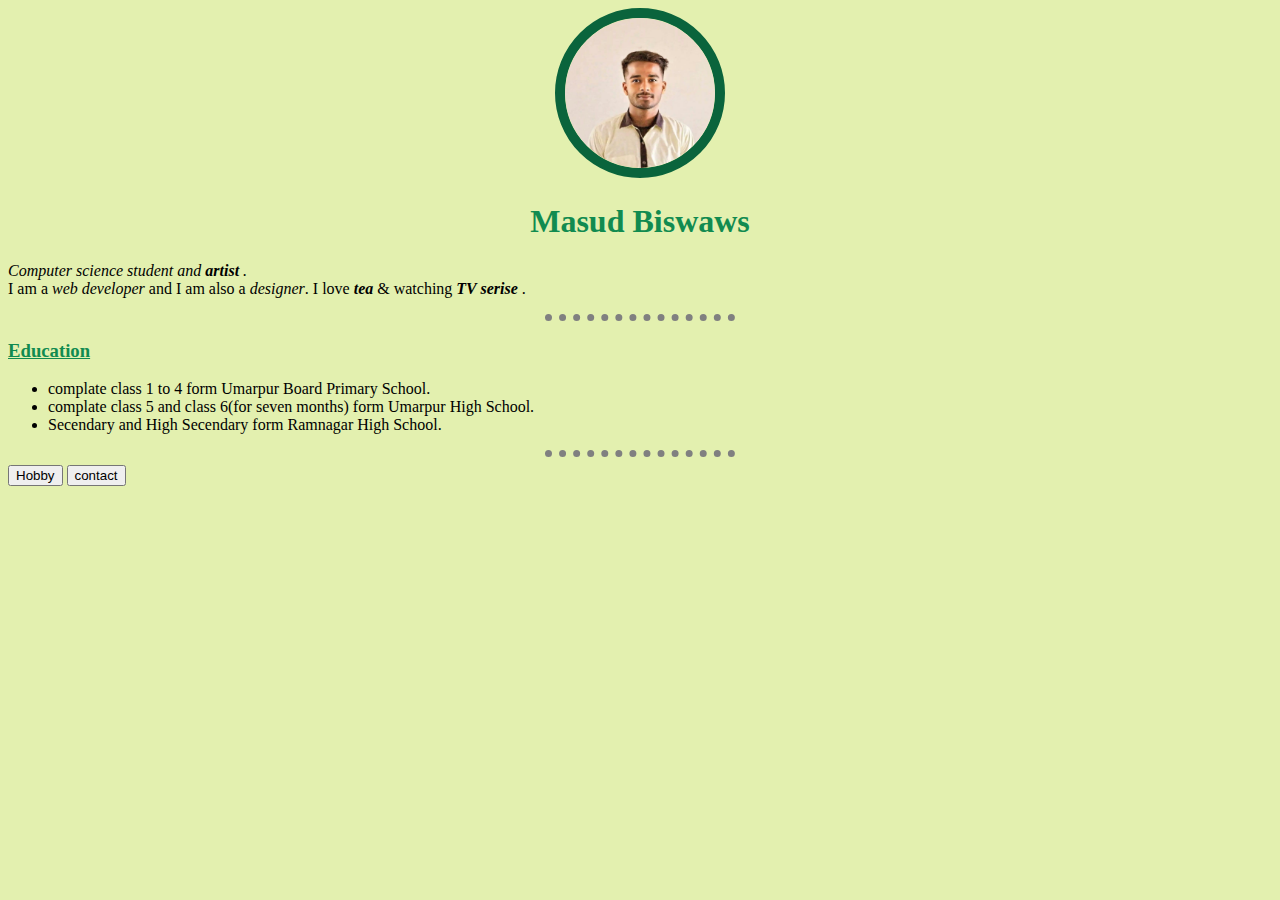
<file: index.html>
<!DOCTYPE html>
<html lang="en">
  
<head>
  <meta charset="UTF-8">
  <meta name="viewport" content="width=device-width, initial-scale=1.0">
  <meta http-equiv="X-UA-Compatible" content="ie=edge">
  <title>Masud's Personal sites</title>
  <link rel="stylesheet" href="style.css">
</head>

<body>
  <center>
  <img id="me" src="mee.png" alt="me" height="150">
  <h1>Masud Biswaws</h1>
   </center>
  <p> <em> Computer science student and <strong> artist </strong> .</em> 
       <br>
  I am a <em>web developer </em> and I am also a <em>designer</em>. I love <strong>
  <em>tea</em></strong> & watching  <strong><em>TV serise</em></strong> .
  </p>
  <hr>
  <h3><u>Education</u></h3>
  <ul>
    <li>complate class 1 to 4 form Umarpur Board Primary School.</li>
    <li>complate class 5 and class 6(for seven months) form Umarpur High School.</li>
    <li>Secendary and High Secendary form Ramnagar High School.</li>
  </ul>
  
  <hr>
    
 
  
  <a href="hobby.html"><button>Hobby</button></a>
 <a href="contact.html"><button>contact</button></a>
  
  

  
</body>

</html>
</file>
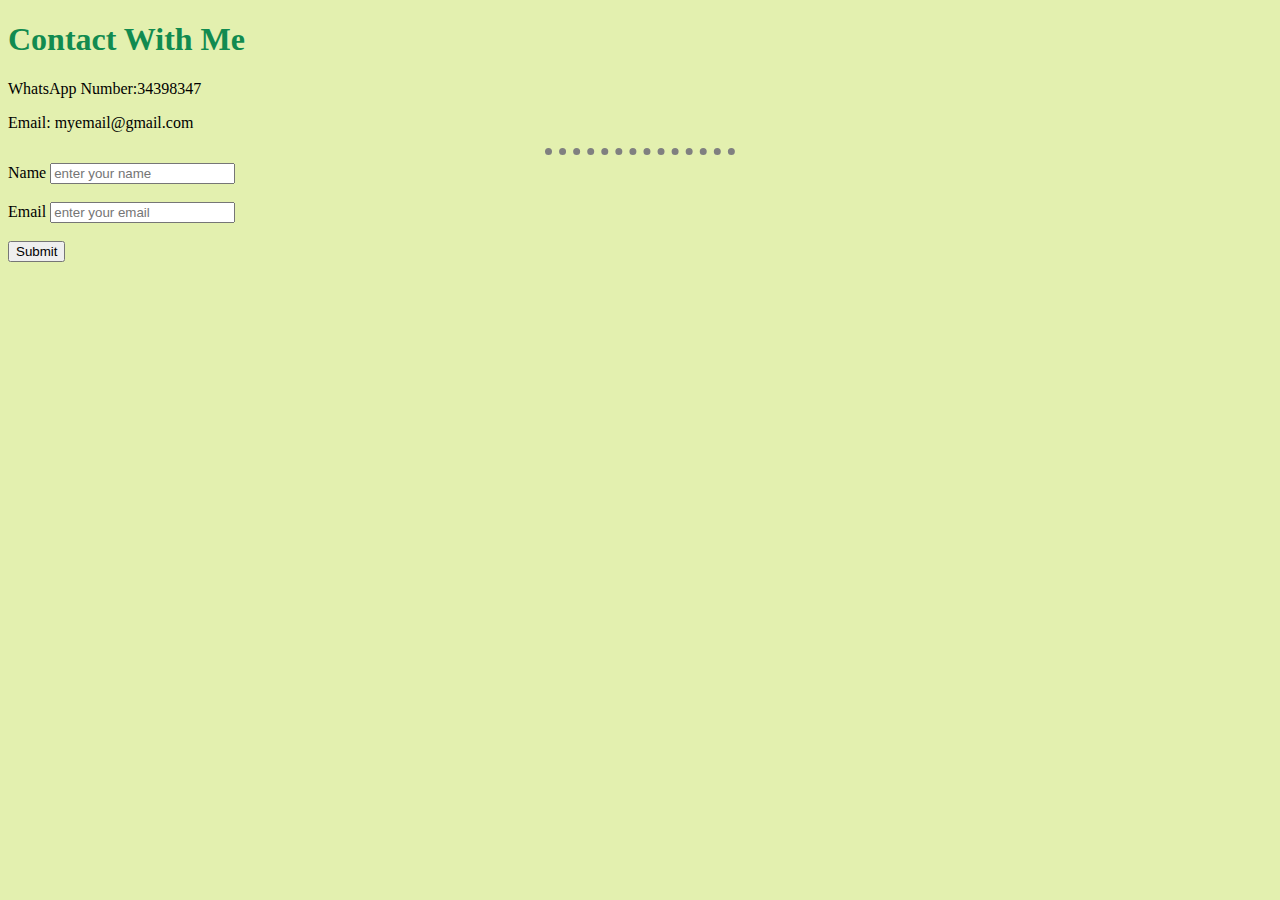
<file: contact.html>
<!DOCTYPE html>
<html lang="en">
<head>
  <meta charset="UTF-8">
  <meta name="viewport" content="width=device-width, initial-scale=1.0">
  <meta http-equiv="X-UA-Compatible" content="ie=edge">
  <title>My contect</title>
   <link rel="stylesheet" href="style.css">
</head>
<body>
  <h1>Contact With Me</h1>
  <p>WhatsApp Number:34398347</p>
  <p>Email: myemail@gmail.com</p>
  <hr>
  <form action="mailto:iamsohel222@gmail.com" method="post" enctype="text/plain">
    <label>Name</label>
    <input type="text" name="usegerName" placeholder="enter your name">
    <br><br>
    <label>Email</label>
    <input type="email" name="email" placeholder="enter your email">
    <br>
    <br>
    <input type="submit" >
    
    
  </form>
</body>
</html>
</file>
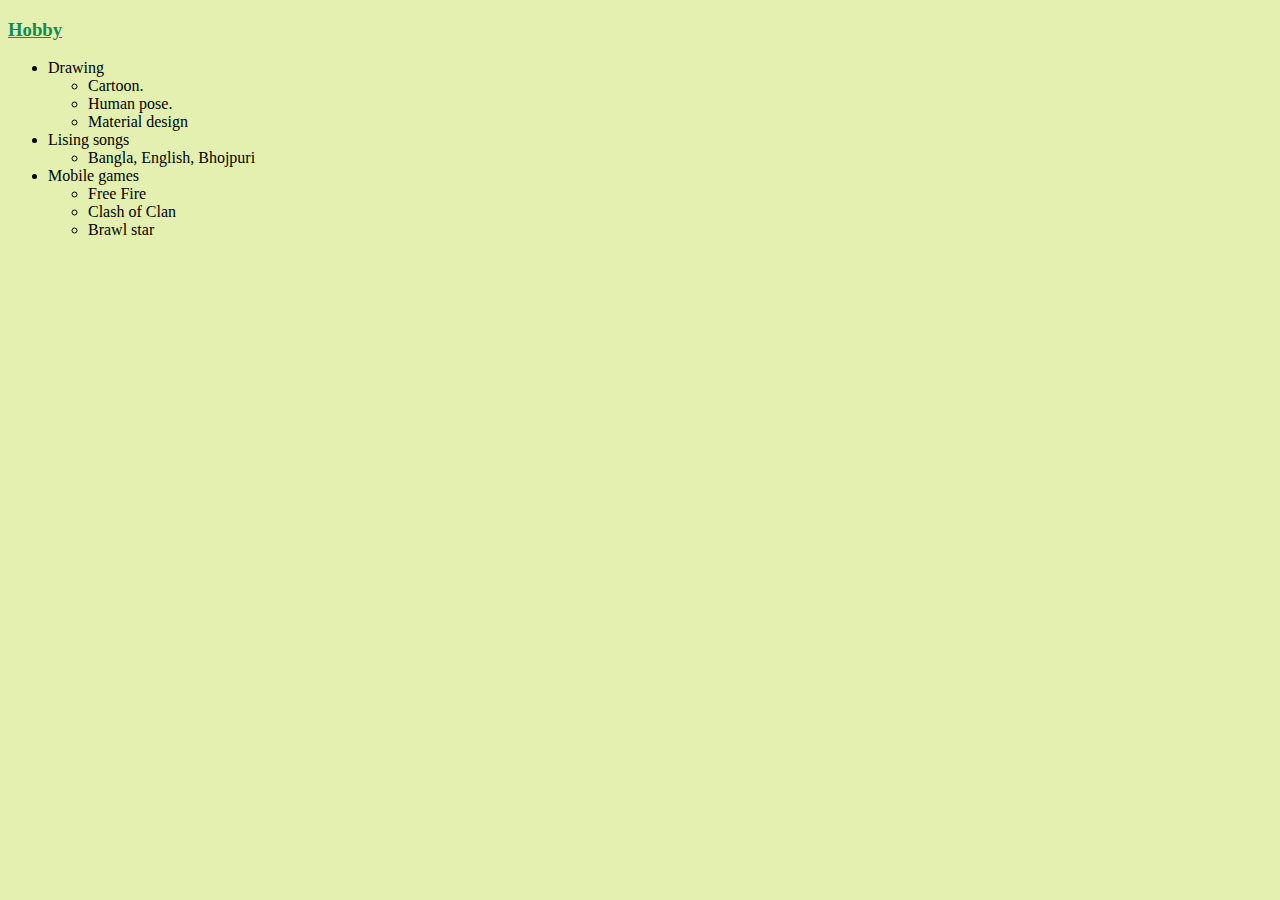
<file: hobby.html>
<!DOCTYPE html>
<html lang="en">
<head>
  <meta charset="UTF-8">
  <meta name="viewport" content="width=device-width, initial-scale=1.0">
  <meta http-equiv="X-UA-Compatible" content="ie=edge">
  <title>My Hobby</title>
  <link rel="stylesheet" href="style.css">
</head>
<body>
 <h3><u>Hobby</u></h3>
  <ul>
    <li>Drawing</li>
      <ul>
      <li>Cartoon.</li>
      <li>Human pose.</li>
      <li>Material design</li>
     </ul>
    <li>Lising songs</li>
       <ul>
        <li>Bangla, English, Bhojpuri</li>
       </ul>
    <li>Mobile games</li>
    <ul>
      <li> Free Fire</li>
      <li>Clash of Clan</li>
      <li>Brawl star</li>
    </ul>
  </ul>
  
</body>
</html>
</file>
<file: style.css>
body {
      background-color:#E3F0AF;
    }
    hr {
      border-style: none;
      border-top-style: dotted;
    border-width: 7px;
    border-color: grey;
    width: 15%;
    }
    h1 {
      color: #118B50;
    
    }
  h3 {
    color: #118B50;
  }
  
  #me {
  border: 10px solid#0A643C;
  border-radius: 100%;
  }
</file>
